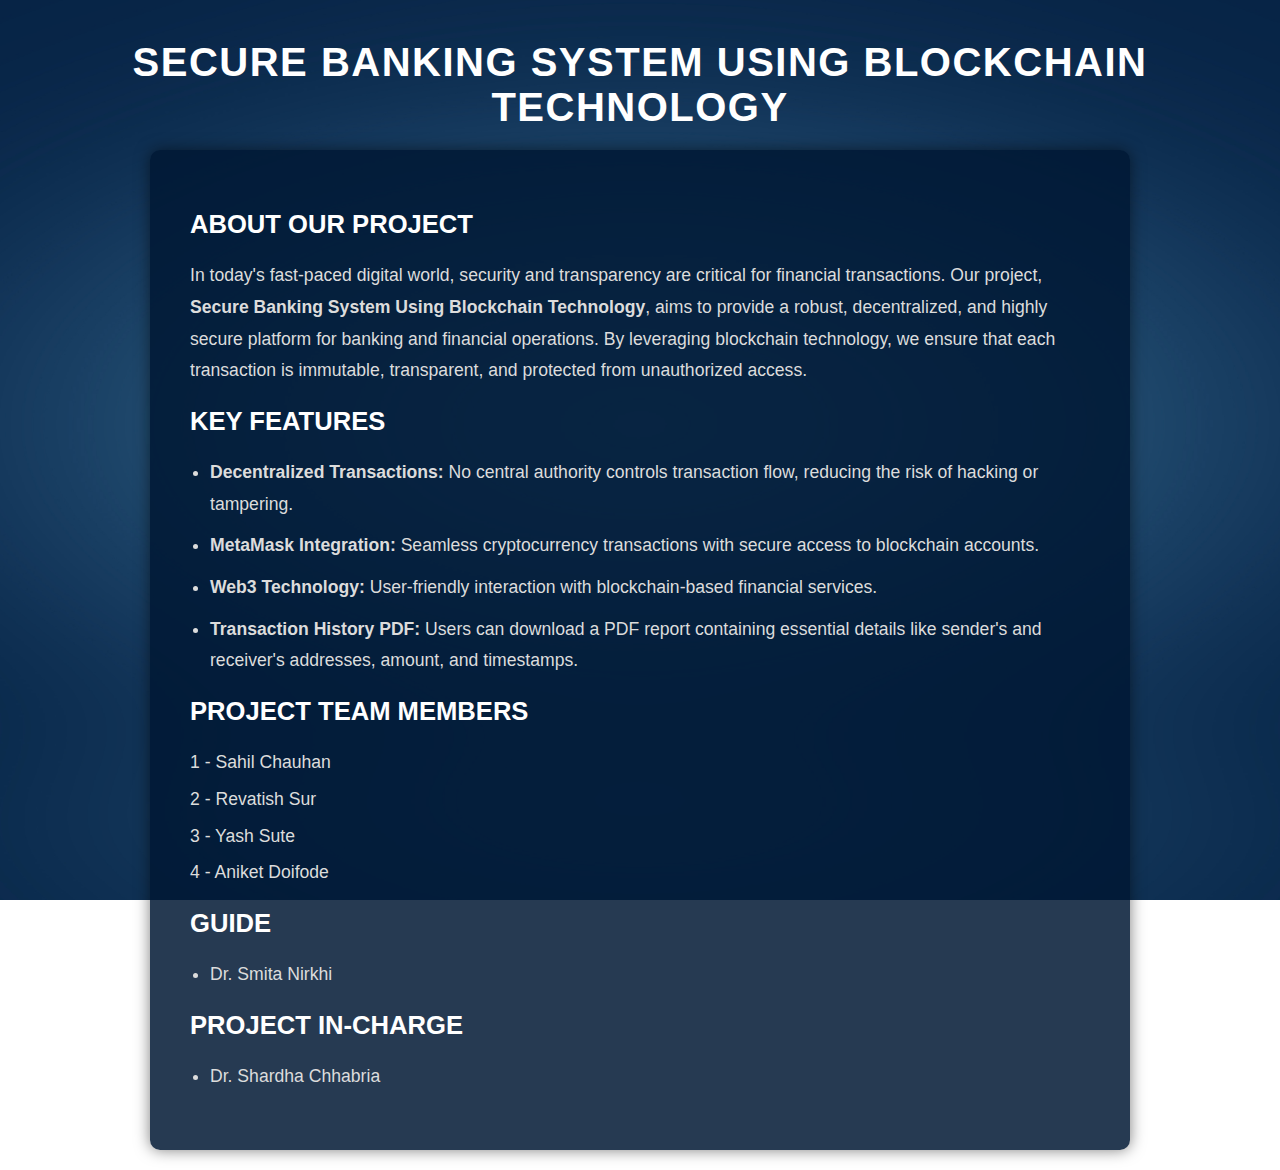
<file: about.html>
<!DOCTYPE html>
<html lang="en">
<head>
    <meta charset="UTF-8">
    <meta name="viewport" content="width=device-width, initial-scale=1.0">
    <title>About Our Project - Secure Banking System Using Blockchain</title>
    <style>
        body {
            font-family: Arial, sans-serif;
            margin: 0;
            padding: 0;
            color: #fff;
            background-image: url('about_01.jpg'); /* Use your background image */
            background-size: cover;
            background-position: center;
            background-attachment: fixed;
        }

        .heading {
            text-align: center;
            margin-top: 40px;
            font-size: 2.5em;
            color: #ffffff;
            text-transform: uppercase;
            letter-spacing: 1.5px;
            font-weight: bold;
        }

        .container {
            max-width: 900px;
            margin: 20px auto;
            background-color: rgba(0, 24, 52, 0.85); /* A semi-transparent blue to match the background */
            padding: 40px;
            border-radius: 10px;
            box-shadow: 0 0 15px rgba(0, 0, 0, 0.5);
        }

        section h2 {
            color: #ffffff;
            font-size: 1.6em;
            margin-top: 20px;
            text-transform: uppercase;
        }

        section p, ul {
            font-size: 1.1em;
            color: #dcdcdc;
            line-height: 1.8;
        }

        ul {
            padding-left: 20px;
        }

        ul li {
            margin: 10px 0;
        }

        .project-team {
            list-style-type: none; /* Removes the bullets */
            padding-left: 0; /* Removes default padding */
            margin-top: 10px;
        }

        .project-team li {
            margin: 5px 0;
        }
    </style>
</head>
<body>

    <!-- Project Heading outside the box -->
    <div class="heading">
        Secure Banking System Using Blockchain Technology
    </div>

    <div class="container">
        <section>
            <h2>About Our Project</h2>
            <p>
                In today's fast-paced digital world, security and transparency are critical for financial transactions. Our project, 
                <strong>Secure Banking System Using Blockchain Technology</strong>, aims to provide a robust, decentralized, and highly secure platform 
                for banking and financial operations. By leveraging blockchain technology, we ensure that each transaction is immutable, transparent, 
                and protected from unauthorized access.
            </p>

            <h2>Key Features</h2>
            <ul>
                <li><strong>Decentralized Transactions:</strong> No central authority controls transaction flow, reducing the risk of hacking or tampering.</li>
                <li><strong>MetaMask Integration:</strong> Seamless cryptocurrency transactions with secure access to blockchain accounts.</li>
                <li><strong>Web3 Technology:</strong> User-friendly interaction with blockchain-based financial services.</li>
                <li><strong>Transaction History PDF:</strong> Users can download a PDF report containing essential details like sender's and receiver's addresses, amount, and timestamps.</li>
            </ul>

            <h2>Project Team Members </h2>
            <ul class="project-team">
                <li>1 - Sahil Chauhan</li>
                <li>2 - Revatish Sur</li>
                <li>3 - Yash Sute</li>
                <li>4 - Aniket Doifode</li>
            </ul>

            <h2>Guide</h2>
            <ul>
                <li>Dr. Smita  Nirkhi </li>
            </ul>

            <h2>Project In-Charge</h2>
            <ul>
                <li>Dr. Shardha Chhabria </li>
            </ul>
        </section>
    </div>

</body>
</html>
</file>
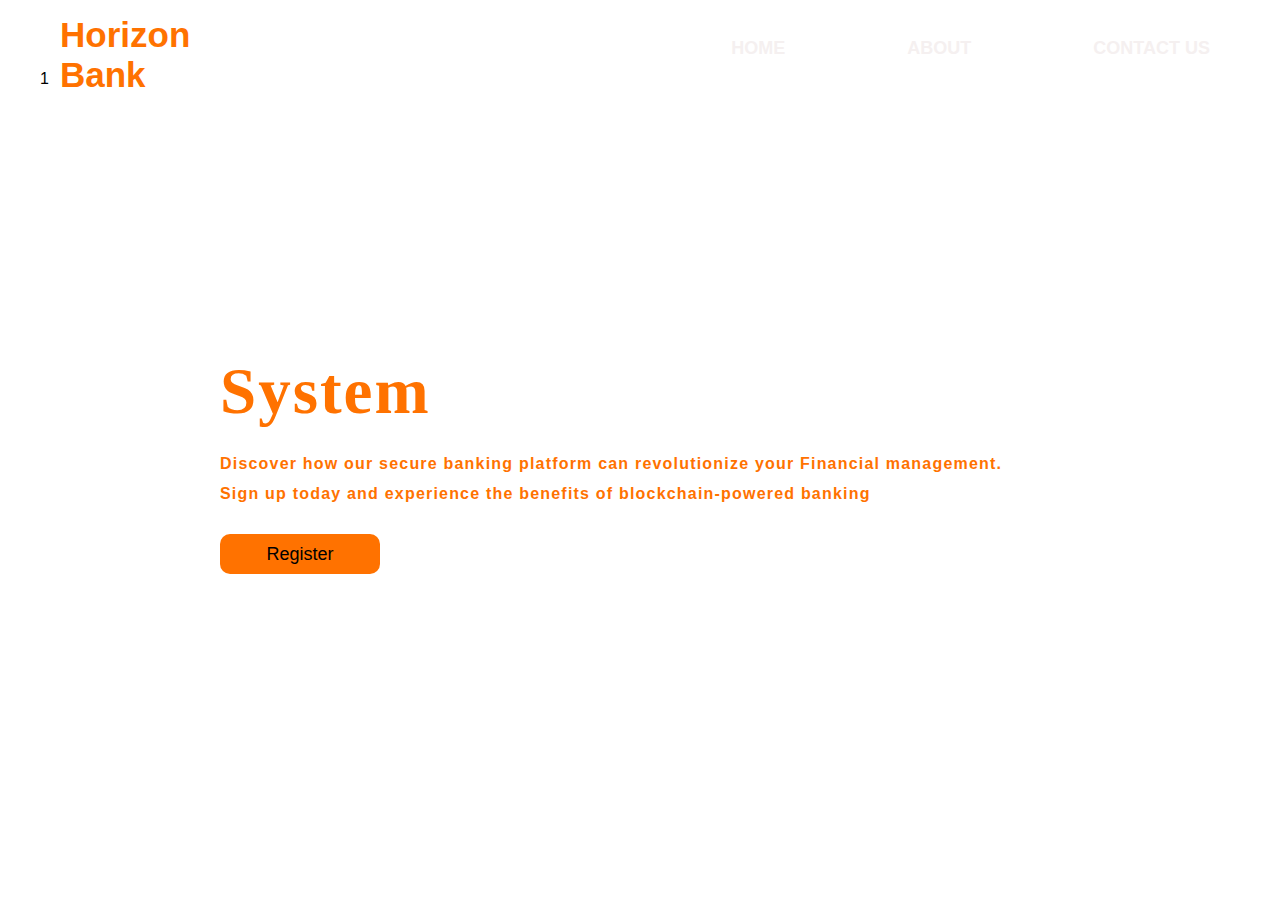
<file: Home.html>
﻿<!DOCTYPE html>
<html lang="en">
<head>
    <title>Webpage Design</title>
    <link rel="stylesheet" href="smaple.css">
</head>
<body>
    <div class="main">
        <div class="navbar">
            <div class="icon">
                <h2 class="logo">Horizon Bank</h2>
            </div>

            <div class="menu">
                <ul>
                    <li><a href="http://127.0.0.1:5501/Home.html#">HOME</a></li>
                    <li><a href="http://127.0.0.1:5501/about.html">ABOUT</a></li>
                    <li><a href="http://127.0.0.1:5501/conact%20page/index.html">CONTACT US</a></li>
                </ul>
            </div>1
        </div> 
        <div class="content">
            <h1>Secure Banking<br><span>System</span> <br></h1>
            <p class="par">Discover how our secure banking platform can revolutionize your Financial management. <br>Sign up today and experience the benefits of blockchain-powered banking<br>
            </p>
            <button class="cn"><a href="http://127.0.0.1:5501/login+sign%20in%20page/index.html">Register</a></button>
        </div>
    </div>
</body>
</html>
</file>
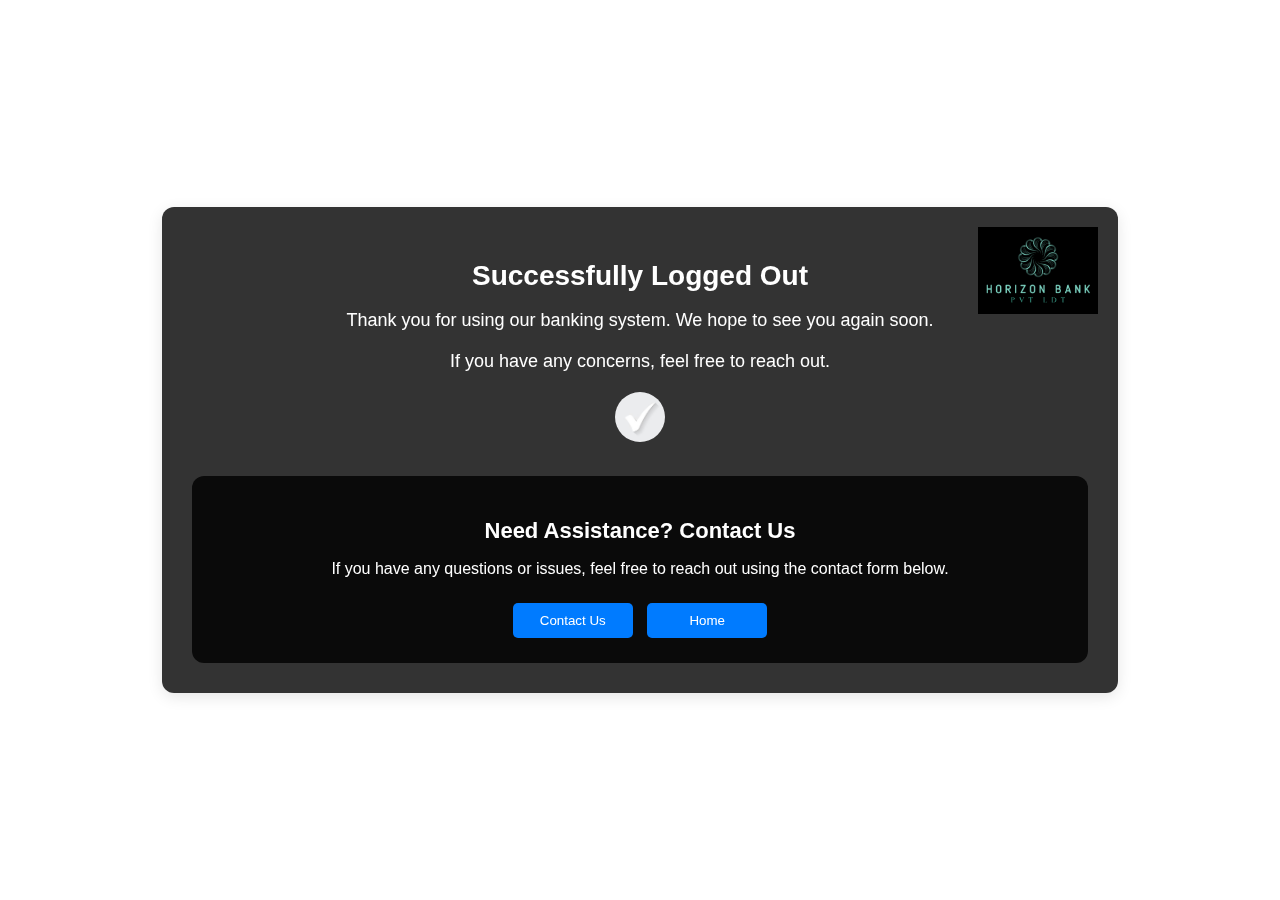
<file: logout.html>
<!DOCTYPE html>
<html lang="en">
<head>
    <meta charset="UTF-8">
    <meta name="viewport" content="width=device-width, initial-scale=1.0">
    <title>Logout Confirmation & Contact Us</title>
    <style>
        body {
            font-family: 'Arial', sans-serif;
            margin: 0;
            padding: 0;
            background-image: url('https://img.freepik.com/free-photo/abstract-luxury-gradient-blue-background-smooth-dark-blue-with-black-vignette-studio-banner_1258-56228.jpg?w=1060&t=st=1728582892~exp=1728583492~hmac=6b9fee4660c612dcaf0cd29aa046e65ae9d1ca062fedee0f640f4f6071e66907');
            background-size: cover;
            background-position: center;
            display: flex;
            justify-content: center;
            align-items: center;
            height: 100vh;
            flex-direction: column;
        }

        .container {
            background-color: rgba(0, 0, 0, 0.8); /* Changed to black */
            box-shadow: 0 4px 15px rgba(0, 0, 0, 0.1);
            border-radius: 12px;
            width: 70%;
            max-width: 900px;
            text-align: center;
            padding: 30px;
            backdrop-filter: blur(5px);
            position: relative; /* To position the logo absolutely */
        }

        .bank-logo {
            width: 120px; /* Increased width for better display */
            height: auto; /* Maintain aspect ratio */
            position: absolute; /* Position the logo in the top right */
            top: 20px;
            right: 20px;
        }

        h2, p {
            color: white; /* Set text color to white */
        }

        h2 {
            font-size: 28px;
            margin-bottom: 10px;
        }

        p {
            font-size: 18px;
            margin-bottom: 20px;
        }

        .ai-image {
            margin: 20px 0;
        }

        .ai-image img {
            width: 50px; /* Further reduced width for a smaller image */
            height: auto; /* Maintain aspect ratio */
            border-radius: 50%;
        }

        /* Contact Us Section */
        .contact-section {
            background-color: rgba(0, 0, 0, 0.8); /* Set to black for consistency */
            padding: 20px;
            border-radius: 12px;
            margin-top: 30px;
        }

        .contact-section h3 {
            font-size: 22px;
            color: white; /* Set text color to white */
            margin-bottom: 10px;
        }

        .contact-section p {
            font-size: 16px;
            color: white; /* Set text color to white */
            margin-bottom: 20px;
        }

        .contact-section button {
            background-color: #007bff; /* Blue color for contact button */
            color: white;
            border: none;
            padding: 10px 15px; /* Adjusted padding for smaller button */
            border-radius: 5px;
            cursor: pointer;
            margin: 5px; /* Space between buttons */
            min-width: 120px; /* Set a minimum width for consistency */
        }

        .contact-section button:hover {
            background-color: #0056b3; /* Darker blue on hover */
        }

        /* Home button styles */
        .home-button {
            background-color: #007bff; /* Match color with contact button */
            color: white;
            border: none;
            padding: 10px 15px; /* Same padding as contact button */
            border-radius: 5px;
            cursor: pointer;
            min-width: 120px; /* Set a minimum width for consistency */
        }

        .home-button:hover {
            background-color: #0056b3; /* Darker blue on hover */
        }
    </style>
</head>
<body>

    <!-- Logout Confirmation -->
    <div class="container">
        <img src="logo.png" alt="Bank Logo" class="bank-logo"> <!-- Positioned in the top right corner -->
        <h2>Successfully Logged Out</h2>
        <p>Thank you for using our banking system. We hope to see you again soon.</p>
        <p>If you have any concerns, feel free to reach out.</p>

        <div class="ai-image">
            <img src="new.jpg" alt="AI Logout Image">
        </div>

        <!-- Contact Us Section -->
        <div class="contact-section">
            <h3>Need Assistance? Contact Us</h3>
            <p>If you have any questions or issues, feel free to reach out using the contact form below.</p>
            <button onclick="window.location.href='http://127.0.0.1:5501/conact%20page/index.html'">Contact Us</button> <!-- Update with your contact page URL -->
            <button class="home-button" onclick="window.location.href='http://127.0.0.1:5501/home.html'">Home</button> <!-- New Home button -->
        </div>
    </div>

</body>
</html>
</file>
<file: smaple.css>
* {
    margin: 0;
    padding: 0;
}

.main {
    width: 100%;
    background: 
    url('https://finhost.io/wp-content/uploads/2022/10/How-to-Create-a-Digital-Online-Bank.-10-Things-You-Need-to-Know-min.webp');
    background-position: center;
    background-size: cover;
    height: 100vh;
}

.navbar {
    width: 1200px;
    height: 75px;
    margin: auto;
}

.icon {
    width: 200px;
    float: left;
    height: 70px;
}

.logo {
    color: #ff7200;
    font-size: 35px;
    font-family: Arial;
    padding-left: 20px;
    float: left;
    padding-top: 10px;
    margin-top: 5px;
}

body {
    font-family: sans-serif;
}

.menu {
    width: calc(100% - 200px);
    float: left;
    height: 70px;
    display: flex;
    justify-content: flex-end;
    align-items: center;
}

.menu ul {
    display: flex;
    margin: 0;
    padding: 0;
}

.menu li {
    list-style: none;
}

.menu a {
    position: relative;
    display: block;
    text-transform: uppercase;
    margin: 0 10px;
    padding: 10px 20px;
    text-decoration: none;
    color: #f5f0f0;
    font-family: sans-serif;
    font-size: 18px;
    font-weight: 600;
    transition: background-color 0.5s, color 0.5s; /* Smooth transition for background and text color */
}

.menu a:hover {
    color: #fff; /* Change text color on hover */
    background-color: rgba(255, 114, 0, 0.7); /* Semi-transparent background on hover */
}

.menu a:active {
    background-color: rgba(255, 114, 0, 1); /* Fully opaque background when clicked */
    color: #fff; /* Text color when clicked */
}

ul {
    float: none;
    display: flex;
    justify-content: flex-end;
    align-items: center;
    width: 100%;
}

ul li {
    list-style: none;
    margin-left: 62px;
    margin-top: 27px;
    font-size: 14px;
}

ul li a {
    text-decoration: none;
    color: #fff;
    font-family: Arial;
    font-weight: bold;
    transition: 0.4s ease-in-out;
}

ul li a:hover {
    color: #ff7200;
}

.content {
    width: 1200px;
    height: 220px;
    margin: 200px;
    color: #fff;
    position: relative;
}

.content .par {
    padding-left: 20px;
    padding-bottom: 25px;
    padding-top: 20px;
    font-family: Arial;
    font-weight: bold;
    letter-spacing: 1.2px;
    line-height: 30px;
    color: #ff7200;
}

.content h1 {
    font-family: 'Times New Roman';
    font-size: 67px;
    padding-left: 20px;
    margin-top: 9%;
    letter-spacing: 2px;
}

.content .cn {
    width: 160px;
    height: 40px;
    background: #ff7200;
    border: none;
    margin-bottom: 10px;
    margin-left: 20px;
    font-size: 18px;
    border-radius: 10px;
    cursor: pointer;
    transition: .4s ease;
}

.content .cn a {
    text-decoration: none;
    color: #000;
    transition: .3s ease;
}

.cn:hover {
    background-color: #fff;
}

.content span {
    color: #ff7200;
    font-size: 65px;
}
</file>
